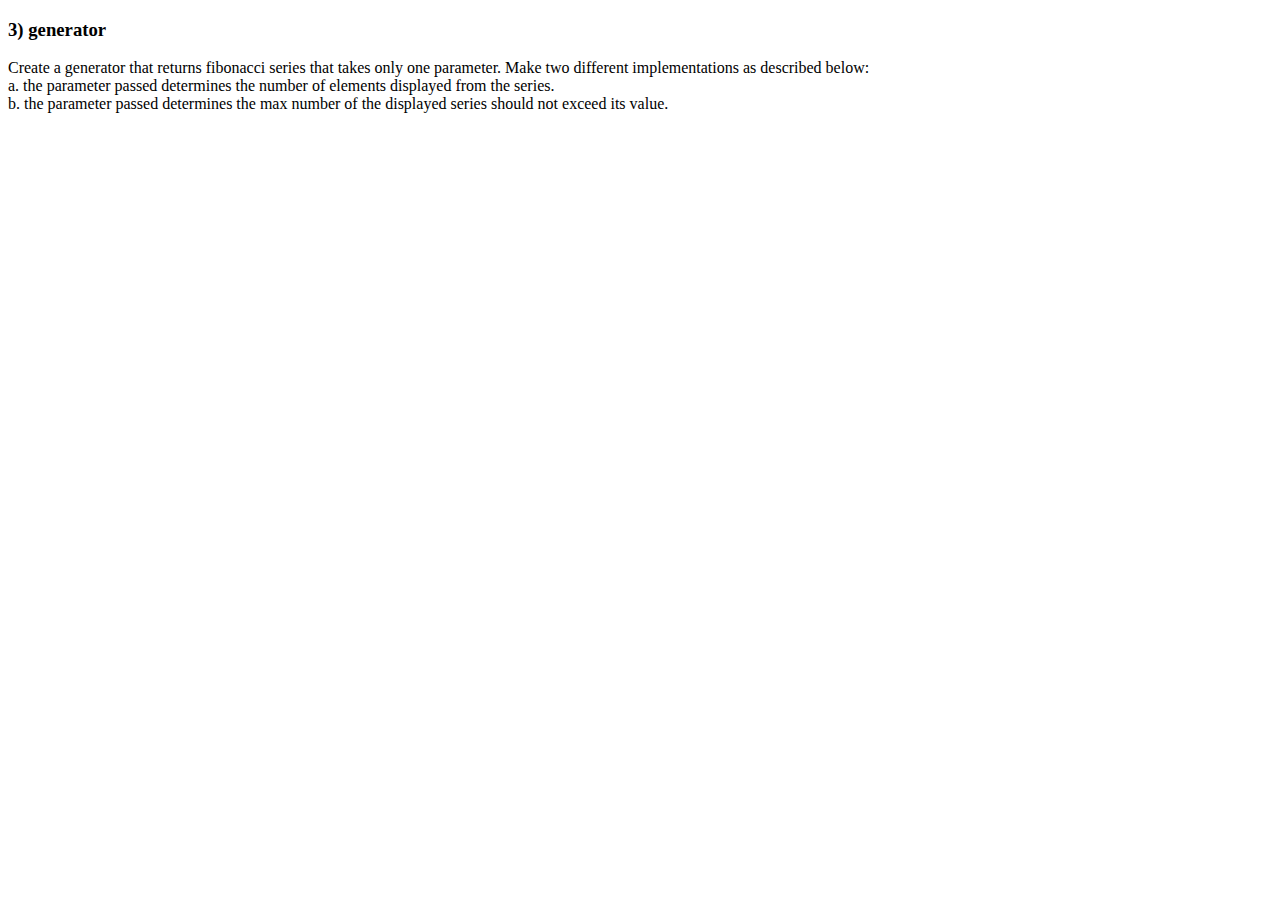
<file: Day03/GenratorTask/index.html>
<!DOCTYPE html>
<html lang="en">

<head>
    <meta charset="UTF-8">
    <meta http-equiv="X-UA-Compatible" content="IE=edge">
    <meta name="viewport" content="width=device-width, initial-scale=1.0">
    <title>Task03</title>
</head>

<body>
    <h3>3) generator</h3>
    <p>Create a generator that returns fibonacci series that takes only
        one parameter. Make two different implementations as described
        below: <br>
        a. the parameter passed determines the number of elements
        displayed from the series. <br>
        b. the parameter passed determines the max number of the
        displayed series should not exceed its value.

    </p>
    <script src="./script.js"></script>
</body>

</html>
</file>
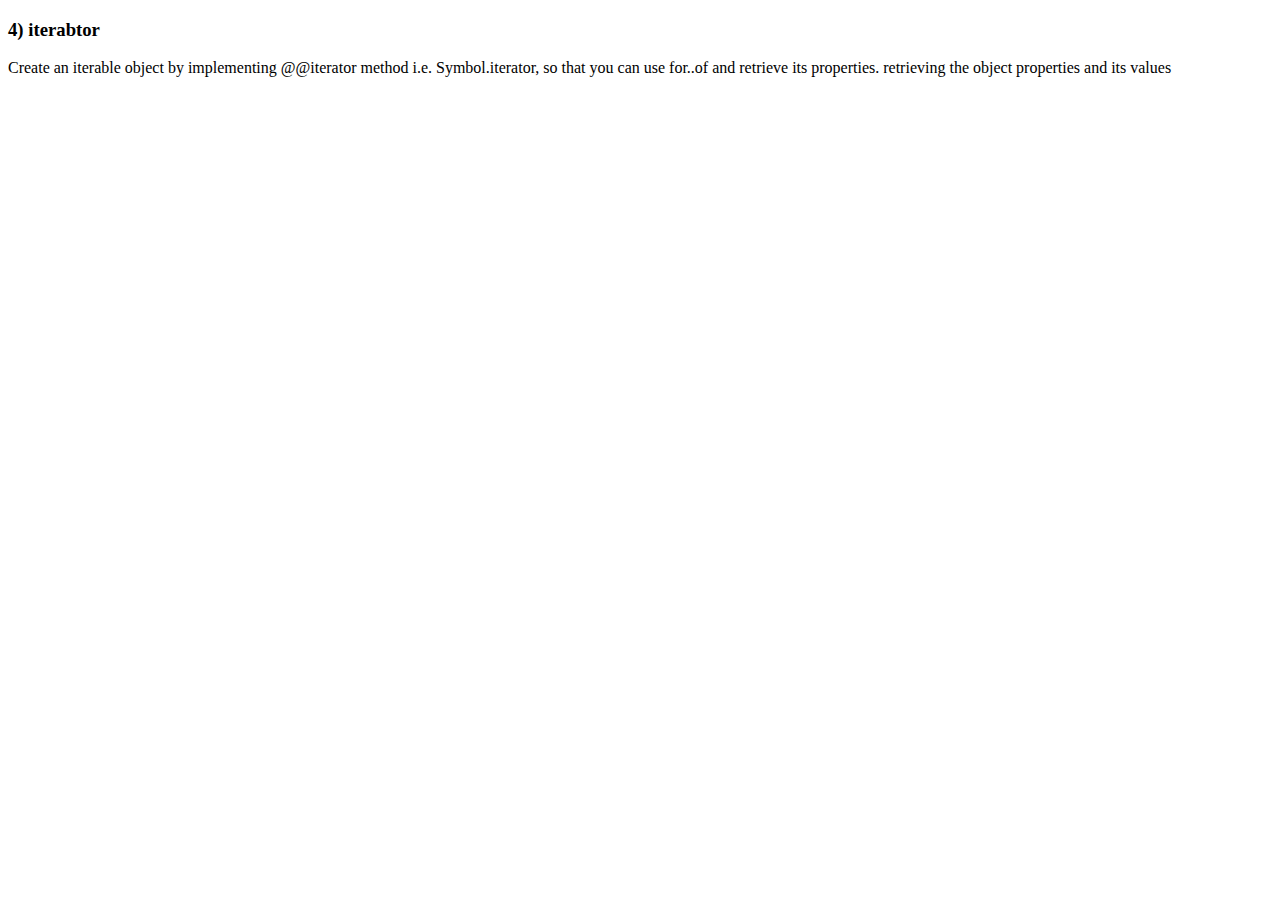
<file: Day03/IteratorTask/index.html>
<!DOCTYPE html>
<html lang="en">

<head>
    <meta charset="UTF-8">
    <meta http-equiv="X-UA-Compatible" content="IE=edge">
    <meta name="viewport" content="width=device-width, initial-scale=1.0">
    <title>Task04</title>
</head>

<body>
    <h3>4) iterabtor</h3>
    <p>Create an iterable object by implementing @@iterator method
        i.e. Symbol.iterator, so that you can use for..of and retrieve its
        properties. retrieving the object properties and its values</p>
    <script src="./script.js"></script>
</body>

</html>
</file>
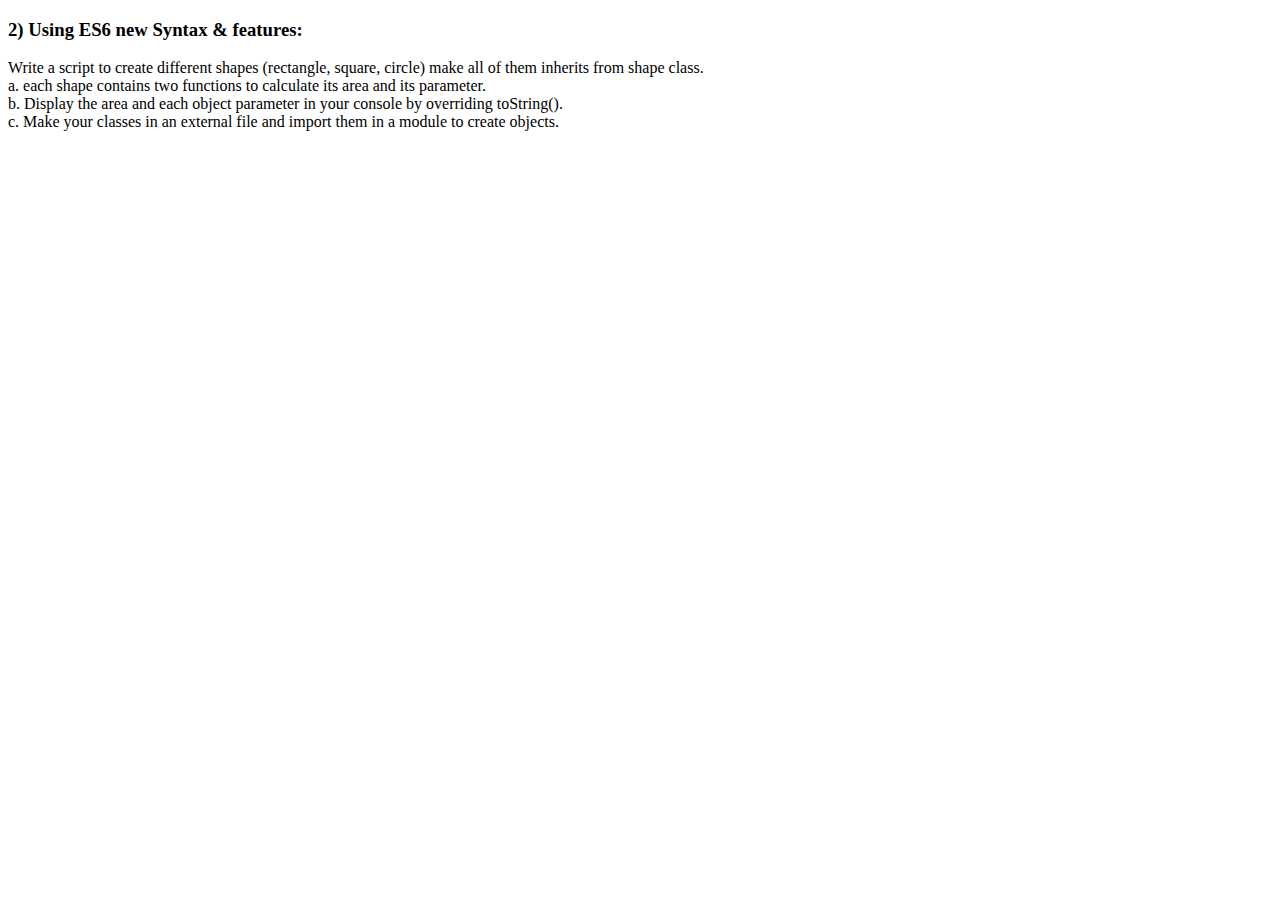
<file: Day03/Modularity/index.html>
<!DOCTYPE html>
<html lang="en">

<head>
    <meta charset="UTF-8">
    <meta http-equiv="X-UA-Compatible" content="IE=edge">
    <meta name="viewport" content="width=device-width, initial-scale=1.0">
    <title>Task02</title>
</head>

<body>
    <h3>2) Using ES6 new Syntax & features:</h3>
    <p>Write a script to create different shapes (rectangle, square, circle) make
        all of them inherits from shape class. <br>
        a. each shape contains two functions to calculate its area and its
        parameter. <br>
        b. Display the area and each object parameter in your console by
        overriding toString(). <br>
        c. Make your classes in an external file and import them in a module
        to create objects.
    </p>
    <script type="module" src="./main.js"></script>
</body>

</html>
</file>
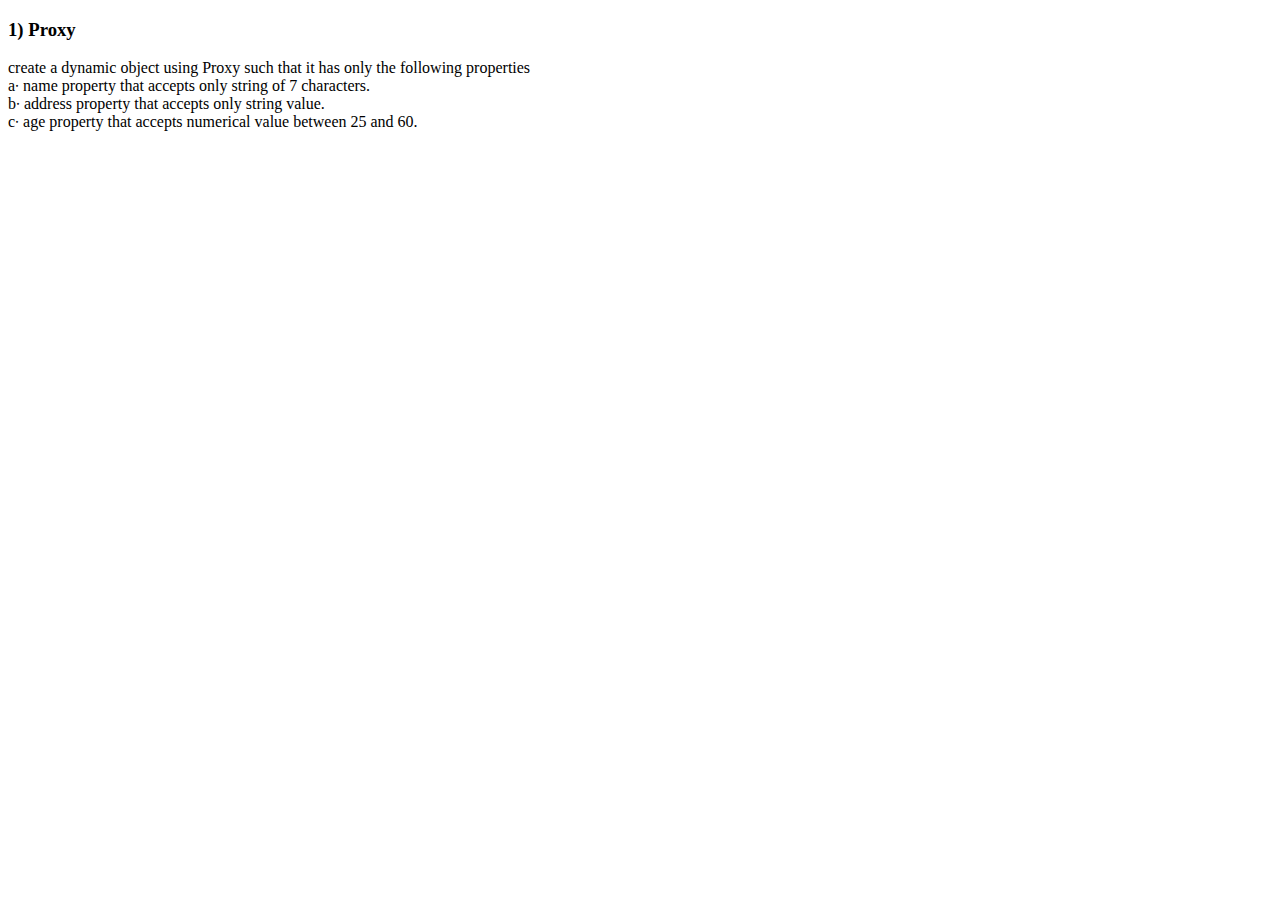
<file: Day03/Proxy/index.html>
<!DOCTYPE html>
<html lang="en">

<head>
    <meta charset="UTF-8">
    <meta http-equiv="X-UA-Compatible" content="IE=edge">
    <meta name="viewport" content="width=device-width, initial-scale=1.0">
    <title>Task01</title>
</head>

<body>
    <h3>1) Proxy</h3>
    <p>create a dynamic object using Proxy such that it has only the following
        properties</br>
        a∙ name property that accepts only string of 7 characters.</br>
        b∙ address property that accepts only string value.</br>
        c∙ age property that accepts numerical value between 25 and 60.</br></p>
    <script src="./script.js"></script>
</body>

</html>
</file>
